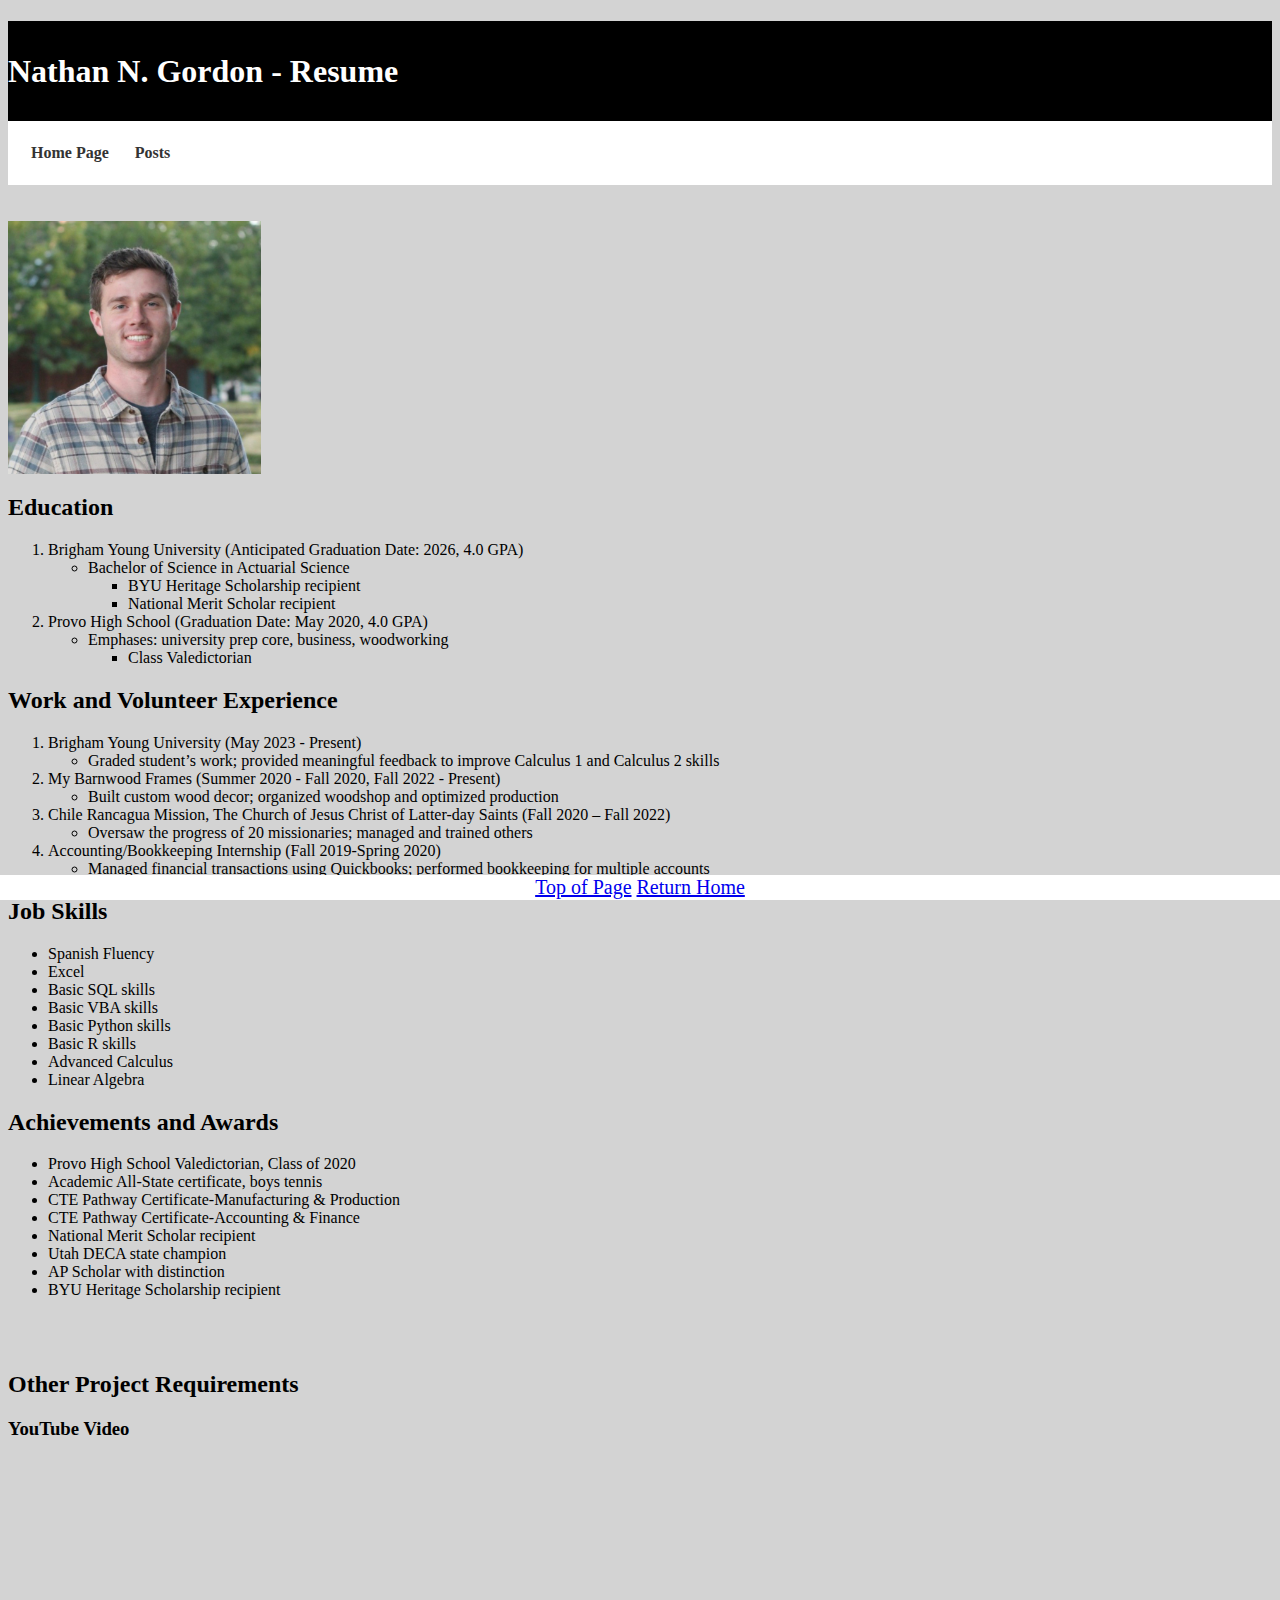
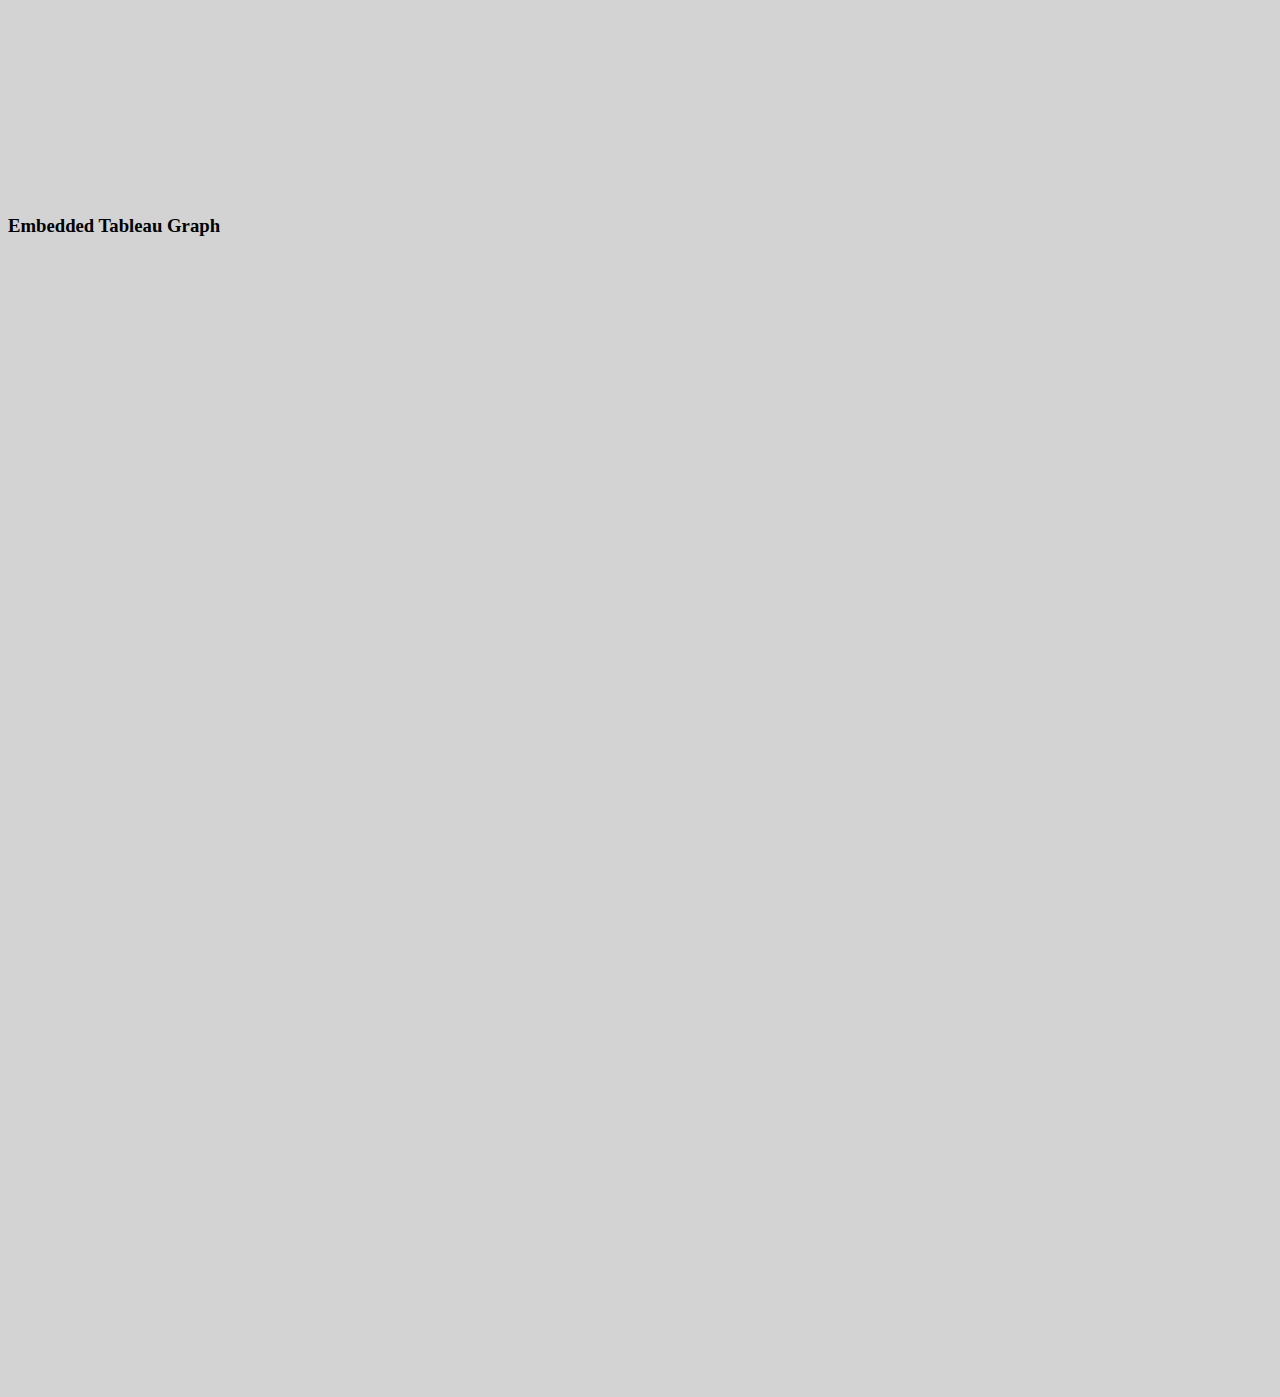
<file: startbootstrap-clean-blog-gh-pages/resume.html>
<!DOCTYPE html>
<html lang="en">
<head>
    <meta charset="UTF-8">
    <meta name="viewport" content="width=device-width, initial-scale=1.0">
    <title>Nathan Gordon Resume</title>
    <link rel="stylesheet" type="text/css" href="css/fromscratch.css">
</head>
<body style="background-color: lightgrey">
    <div class="common header">
        <h1>Nathan N. Gordon - Resume</h1>
    </div>
    <nav>
        <a href="index.html">Home Page</a>
        <a href="post.html">Posts</a>
    </nav>
    <div class="mainbody">
        <br>
        <br>
        <img src="assets/img/profilepic.jpg" alt="Profile Pic" width="50">


        <h2>Education</h2>
        <ol>
            <li>
                Brigham Young University (Anticipated Graduation Date: 2026, 4.0 GPA)
                <ul>
                    <li>Bachelor of Science in Actuarial Science
                        <ul>
                            <li>BYU Heritage Scholarship recipient</li>
                            <li>National Merit Scholar recipient</li>
                        </ul>
                    </li>
                </ul>
            </li>
            <li>
                Provo High School (Graduation Date: May 2020, 4.0 GPA)
                <ul>
                    <li>Emphases: university prep core, business, woodworking</li>
                    <ul>
                        <li>Class Valedictorian</li>
                    <ul>
                </ul>
            </li>
        </ol>
        
        
    
        </ol>
    
        <h2>Work and Volunteer Experience</h2>
        <ol>
            <li>
                Brigham Young University (May 2023 - Present)
                <ul>
                    <li>Graded student’s work; provided meaningful feedback to improve Calculus 1 and Calculus 2 skills</li> 
                </ul>
            </li>
            <li>
                My Barnwood Frames (Summer 2020 - Fall 2020, Fall 2022 - Present)
                <ul>
                    <li>Built custom wood decor; organized woodshop and optimized production</li>    
                </ul>
            </li>
            <li>
                Chile Rancagua Mission, The Church of Jesus Christ of Latter-day Saints (Fall 2020 – Fall 2022)
                <ul>
                    <li>Oversaw the progress of 20 missionaries; managed and trained others</li>
                </ul>
            </li>
            <li>
                Accounting/Bookkeeping Internship (Fall 2019-Spring 2020)
                <ul>
                    <li>Managed financial transactions using Quickbooks; performed bookkeeping for multiple accounts</li>
                </ul>
            </li>
        </ol>
        
        
        <h2>Job Skills</h2>
        <ul>
            <li>Spanish Fluency</li>
            <li>Excel</li>
            <li>Basic SQL skills</li>
            <li>Basic VBA skills</li>
            <li>Basic Python skills</li>
            <li>Basic R skills</li>
            <li>Advanced Calculus</li>
            <li>Linear Algebra</li>
        </ul>
        
    
    
    
        <h2>Achievements and Awards</h2>
    <ul>
        <li>Provo High School Valedictorian, Class of 2020</li>
        <li>Academic All-State certificate, boys tennis</li>
        <li>CTE Pathway Certificate-Manufacturing & Production</li>
        <li>CTE Pathway Certificate-Accounting & Finance</li>
        <li>National Merit Scholar recipient</li>
        <li>Utah DECA state champion</li>
        <li>AP Scholar with distinction</li>
        <li>BYU Heritage Scholarship recipient</li>
    </ul>
        <br>
        <br>
    </div>
    <div class="footerstyle footer">
        <a href="#top">Top of Page</a>
        <a href="index.html">Return Home</a>
    </div>
    
    


<div class="common">
    <h2>Other Project Requirements</h2>
    <h3>YouTube Video</h3>
    <iframe width="560" height="315" src="https://www.youtube.com/embed/salY_Sm6mv4" frameborder="0" allowfullscreen></iframe>
    <br>
    <br>
    <h3>Embedded Tableau Graph</h3>
    <div class='tableauPlaceholder' id='viz1713651867864' style='position: relative'><noscript><a href='http:&#47;&#47;datastory.weebly.com'><img alt='BYU Football ' src='https:&#47;&#47;public.tableau.com&#47;static&#47;images&#47;AH&#47;AHistoryofBYUFootball&#47;BYUFootball&#47;1_rss.png' style='border: none' /></a></noscript><object class='tableauViz'  style='display:none;'><param name='host_url' value='https%3A%2F%2Fpublic.tableau.com%2F' /> <param name='embed_code_version' value='3' /> <param name='site_root' value='' /><param name='name' value='AHistoryofBYUFootball&#47;BYUFootball' /><param name='tabs' value='no' /><param name='toolbar' value='yes' /><param name='static_image' value='https:&#47;&#47;public.tableau.com&#47;static&#47;images&#47;AH&#47;AHistoryofBYUFootball&#47;BYUFootball&#47;1.png' /> <param name='animate_transition' value='yes' /><param name='display_static_image' value='yes' /><param name='display_spinner' value='yes' /><param name='display_overlay' value='yes' /><param name='display_count' value='yes' /><param name='language' value='en-US' /></object></div>                <script type='text/javascript'>                    var divElement = document.getElementById('viz1713651867864');                    var vizElement = divElement.getElementsByTagName('object')[0];                    vizElement.style.width='800px';vizElement.style.height='1027px';                    var scriptElement = document.createElement('script');                    scriptElement.src = 'https://public.tableau.com/javascripts/api/viz_v1.js';                    vizElement.parentNode.insertBefore(scriptElement, vizElement);                </script>
    <br> <br> <br> <br> <br> <br> <br><br> <br> <br> <br> <br> <br> <br><br> <br> <br> <br> <br> <br> <br>
    <br> <br> <br> <br> <br> <br> <br><br> <br> <br> <br> <br> <br> <br><br> <br> <br> <br> <br> <br> <br>
    <br> <br> <br> <br> <br> <br> <br><br> <br> <br> <br> <br> <br> <br><br> <br> <br> <br> <br> <br> <br>
</div>
    
   

</body>
</html>
</file>
<file: startbootstrap-clean-blog-gh-pages/css/fromscratch.css>
.header{
    background-color: black;
    color: white;
    height: 100px;
    line-height: 100px;

}

.mainbody{
    background-color: lightgrey;

}

.footer{
    position: fixed;
    background-color: white;
    color: white;
    bottom: 0px;
    right: 0px;
    left: 0px;
    height: 25px;
    font-size: 20px;
    line-height: 25px;
    z-index: 999;
}

img{
    display:block;
    margin-left: 100;
    margin-right: auto;
    width:20%
}

.common{
    text-align: left;
    font-family: 'Times New Roman', Times, serif; 
}

nav{
    background-color: white;
    padding: 10px;
    overflow: hidden;
}

nav a{
    padding: 13px;
    text-decoration: none;
    font-weight: bold;
    color: #333;
    float:left;

}

nav a:hover{
    background-color: #ccc;
}

.footerstyle{
    text-align: center;
    font-family: 'Times New Roman', Times, serif;
    color: black;
}
</file>
